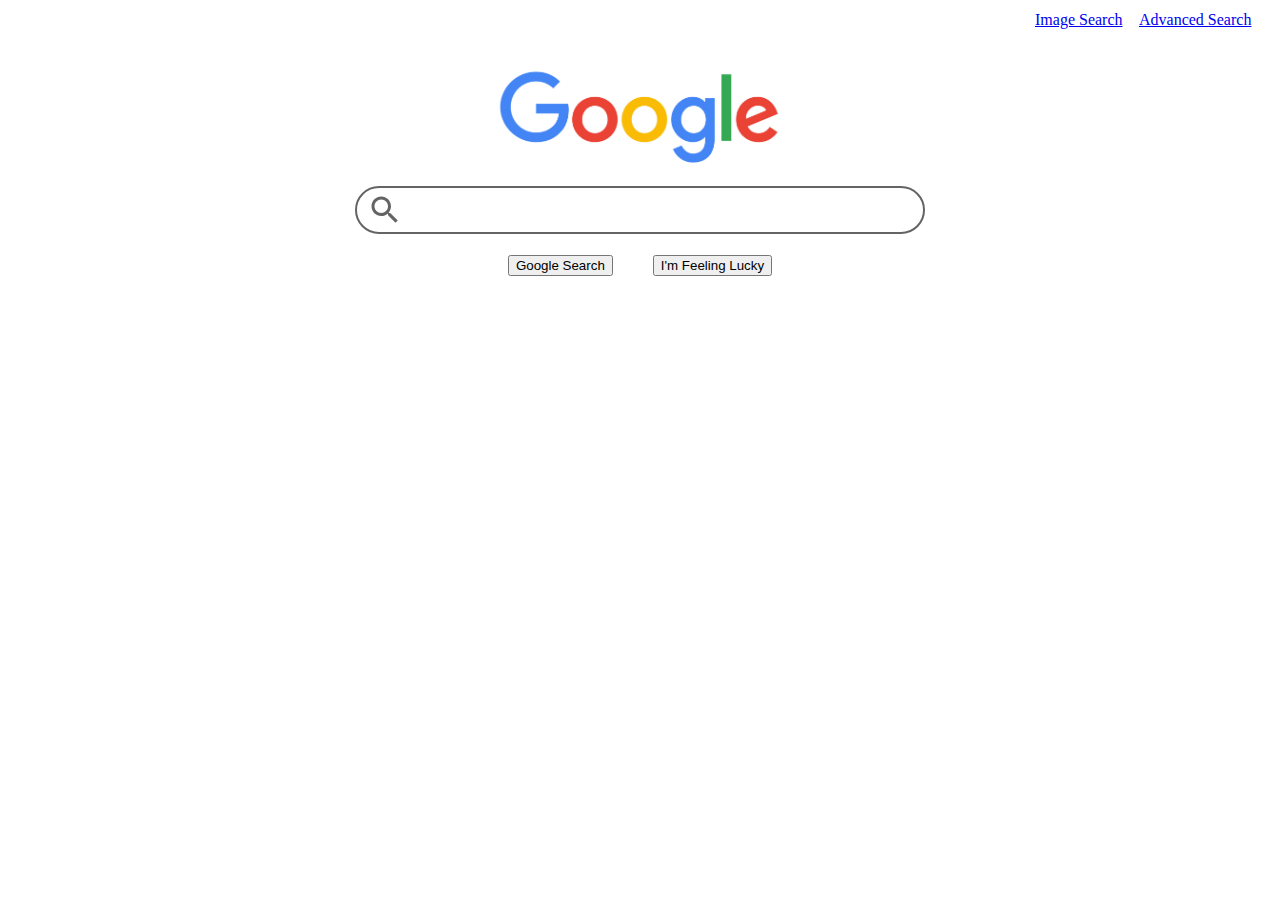
<file: projects/2020/x/search/index.html>
<!DOCTYPE html>
<html lang="en">
    <head>
        <title>Search</title>
        <link href="https://cdn.jsdelivr.net/npm/bootstrap@5.2.2/dist/css/bootstrap.min.css" rel="stylesheet" integrity="sha384-Zenh87qX5JnK2Jl0vWa8Ck2rdkQ2Bzep5IDxbcnCeuOxjzrPF/et3URy9Bv1WTRi" crossorigin="anonymous">
        <link rel="stylesheet" href="search.css">
    </head>
    <body>
        <table align="right" style="width: 100%;">
            <tbody>
                <tr>
                    <td style="width:90%;"></td>
                    <td style="min-width:100px;"><a href="imageSearch.html">Image Search</a></td>
                    <td style="min-width:130px;"><a href="advancedSearch.html">Advanced Search</a></td>
                </tr>
            </tbody>
        </table>
        <form action="https://google.com/search">        
            <table align="center" style="width: 60%;">
                <tbody>
                    <tr>
                        <td colspan="2"><img class="logo" src="google-logo.jpg" alt="Google Logo" width="300px"></td>
                    </tr>
                    <tr>
                        <td colspan="2">
                            <div class="search-box">
                                <svg aria-hidden="true" viewBox="0 0 24 24" >
                                    <path d="M15.5 14h-.79l-.28-.27C15.41 12.59 16 11.11 16 9.5 16 5.91 13.09 3 9.5 3S3 5.91 3 9.5 5.91 16 9.5 16c1.61 0 3.09-.59 4.23-1.57l.27.28v.79l5 4.99L20.49 19l-4.99-5zm-6 0C7.01 14 5 11.99 5 9.5S7.01 5 9.5 5 14 7.01 14 9.5 11.99 14 9.5 14z" />
                                </svg>
                                <input type="search" inputmode="search" autocomplete="off" name="q">
                            </div>
                        </td>
                    </tr>
                </tbody>
            </table>
            <div>
                <center>
                    <br>
                    <input role="button" type="submit" name="btnK" value="Google Search"><input type="submit" name="btnI" value="I'm Feeling Lucky">
                </center>
            </div>
        </form>
    </body>
</html>

<!--
Im Feeling lucky GET URL
https://www.google.com/search?
q=test
&
btnI=Estou+com+sorte
&

Image Search GET URL
https://www.google.com.br/search?
q=test
&
tbm=isch

Advanced Search GET URL
https://www.google.com/search?
as_q=Um+teste
&
as_epq=como+funciona
&
as_oq=miniatura+padr%C3%A3o
&
as_eq=roedor
-->
</file>
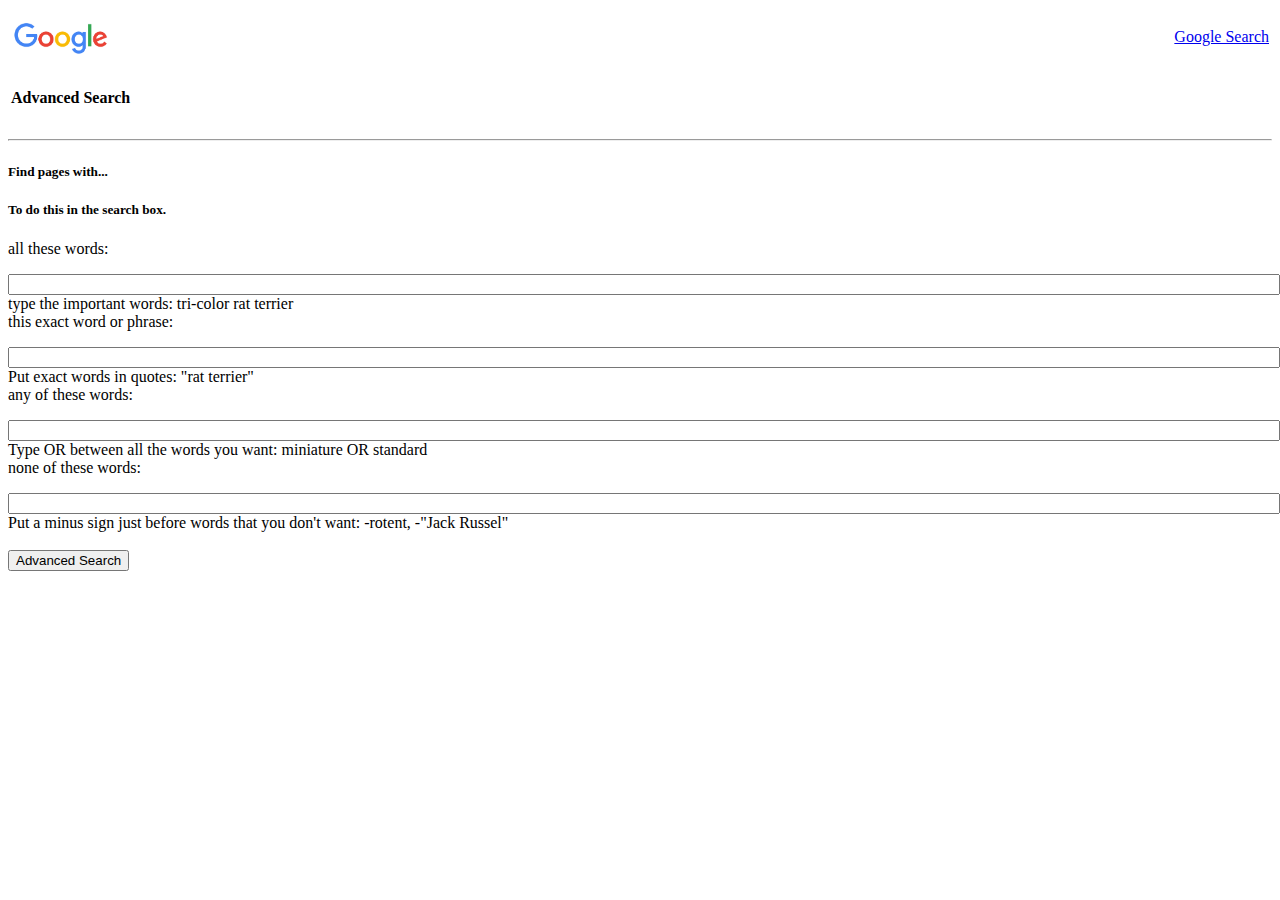
<file: projects/2020/x/search/advancedSearch.html>
<!DOCTYPE html>
<html lang="en">
    <head>
        <title>Advanced Search</title>
        <link href="https://cdn.jsdelivr.net/npm/bootstrap@5.2.2/dist/css/bootstrap.min.css" rel="stylesheet" integrity="sha384-Zenh87qX5JnK2Jl0vWa8Ck2rdkQ2Bzep5IDxbcnCeuOxjzrPF/et3URy9Bv1WTRi" crossorigin="anonymous">
        <link rel="stylesheet" href="search.css">
    </head>
    <body>
        <table style="width:100%">
            <tbody>
                <tr>
                    <td><img src="google-logo.jpg" alt="Google Logo" width="100px"></td>
                    <td style="text-align: right;"><a href="index.html">Google Search</a></td>
                </tr>
                <tr>
                    <td><h4>Advanced Search</h4></td>
                </tr>
            </tbody>
        </table>
        <hr>
        <form action="https://google.com/search">
            <!--<div class="container-fluid">
                <div class="row justify-content-between">
                    <div class="col-3">
                        <img src="google-logo.jpg" alt="Google Logo" width="100px">
                    </div>
                    <div class="col-3 offset-4 align-self-start">
                        <a href="index.html">Google Search</a>
                    </div>
                </div>
            </div> -->
            <div class="container-fluid">
                <!--<div class="row">
                    <div><h4>Advanced Search</h4></div>
                    <hr>-->
                </div>
                <div class="row">
                    <div class="col-lg-3 col-sm-6 col-6 d-block" style="max-width: 205px;min-width: 205px;"><h5 class="text-start">Find pages with...</h2></div>
                    <div class="col-lg-3 col-sm-6 col-6 d-block" style="min-width: 60px;"></div>
                    <div class="col-lg-6 d-none d-lg-block"><h5>To do this in the search box.</h3></div>
                </div>
                <div class="row">
                    <div class="col-lg-3 col-sm-6 col-6 d-block" style="max-width: 205px;min-width: 205px;">all these words:<p></p></div>
                    <div class="col-lg-3 col-sm-6 col-6 d-block" style="min-width: 60px;"><input style="width:100%" type="text" name="as_q"></div>
                    <div class="col-lg-6 d-none d-lg-block">type the important words: tri-color rat terrier</div>
                </div>
                <div class="row">
                    <div class="col-lg-3 col-sm-6 col-6 d-block" style="max-width: 205px;min-width: 205px;">this exact word or phrase:<p></p></div>
                    <div class="col-lg-3 col-sm-6 col-6 d-block" style="min-width: 60px;"><input style="width:100%" type="text" name="as_epq"></div>
                    <div class="col-lg-6 d-none d-lg-block">Put exact words in quotes: "rat terrier"</div>
                </div>
                <div class="row">
                    <div class="col-lg-3 col-sm-6 col-6 d-block" style="max-width: 205px;min-width: 205px;">any of these words:<p></p></div>
                    <div class="col-lg-3 col-sm-6 col-6 d-block" style="min-width: 60px;"><input style="width:100%" type="text" name="as_oq"></div>
                    <div class="col-lg-6 d-none d-lg-block">Type OR between all the words you want: miniature OR standard</div>
                </div>
                <div class="row">
                    <div class="col-lg-3 col-sm-6 col-6 d-block" style="max-width: 205px;min-width: 205px;">none of these words:<p></p></div>
                    <div class="col-lg-3 col-sm-6 col-6 d-block" style="min-width: 60px;"><input style="width:100%" type="text" name="as_eq"></div>
                    <div class="col-lg-6 d-none d-lg-block">Put a minus sign just before words that you don't want: -rotent, -"Jack Russel"</div>
                </div>
                <div class="row">
                    <br>
                </div>
                <div class="row justify-content-end">
                    <div class="col-lg-3 col-sm-6 col-6 d-block"><input class="btn btn-primary" type="submit" value="Advanced Search"></div>
                    <div class="col-lg-6 d-none d-lg-block"></div>
                </div>
            </div>
        </form>
    </body>
</html>
</file>
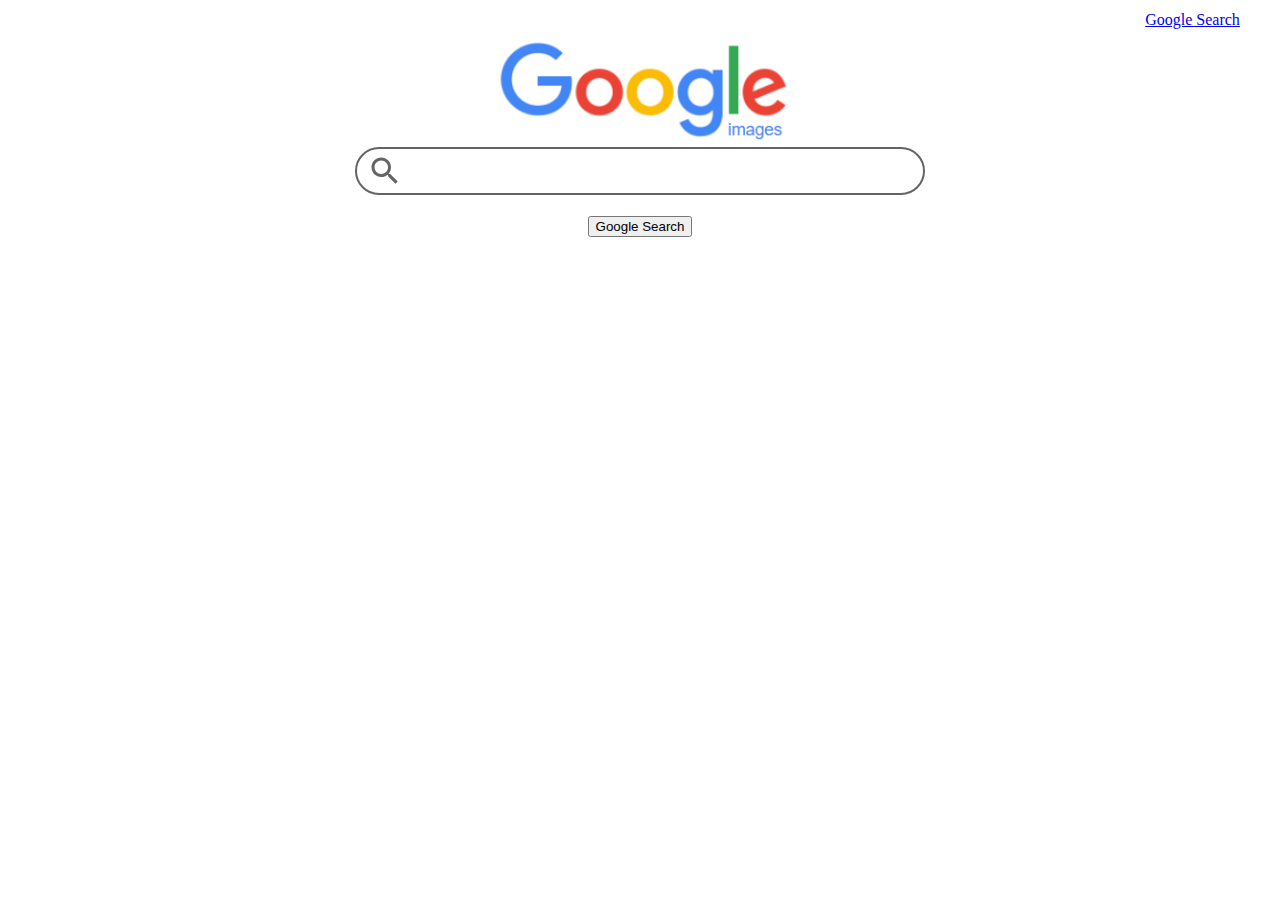
<file: projects/2020/x/search/imageSearch.html>
<!DOCTYPE html>
<html lang="en">
    <head>
        <title>Image Search</title>
        <link href="https://cdn.jsdelivr.net/npm/bootstrap@5.2.2/dist/css/bootstrap.min.css" rel="stylesheet" integrity="sha384-Zenh87qX5JnK2Jl0vWa8Ck2rdkQ2Bzep5IDxbcnCeuOxjzrPF/et3URy9Bv1WTRi" crossorigin="anonymous">
        <link rel="stylesheet" href="search.css">
    </head>
    <body>
        <table align="right" style="width: 100%;">
            <tbody>
                <tr>
                    <td style="width:90%;"></td>
                    <td style="min-width:110px;"><a href="index.html">Google Search</a></td>
                </tr>
            </tbody>
        </table>
        <form action="https://google.com/search">        
            <table align="center" style="width: 60%;">
                <tbody>
                    <tr>
                        <td colspan="2"><img class="logo" src="google-images.png" alt="Google Logo" width="300px"></td>
                    </tr>
                    <tr>
                        <td colspan="2">
                            <div class="search-box">
                                <svg aria-hidden="true" viewBox="0 0 24 24" >
                                    <path d="M15.5 14h-.79l-.28-.27C15.41 12.59 16 11.11 16 9.5 16 5.91 13.09 3 9.5 3S3 5.91 3 9.5 5.91 16 9.5 16c1.61 0 3.09-.59 4.23-1.57l.27.28v.79l5 4.99L20.49 19l-4.99-5zm-6 0C7.01 14 5 11.99 5 9.5S7.01 5 9.5 5 14 7.01 14 9.5 11.99 14 9.5 14z" />
                                </svg>
                                <input type="search" inputmode="search" autocomplete="off" name="q">
                                <input type="hidden" name="tbm" value="isch">
                            </div>
                        </td>
                    </tr>
                </tbody>
            </table>
            <div>
                <center>
                    <br>
                    <input type="submit" value="Google Search">
                </center>
            </div>
        </form>
    </body>
</html>
</file>
<file: projects/2020/x/search/search.css>
html {
    --dark-gray: rgb(100, 100, 100);
    --light-gray: rgb(150, 150, 150);
    --focus-blue: rgb(90, 190, 220);
}

td .logo, .search-box {
    display: block;
    margin-left: auto;
    margin-right: auto;
}

div center input {
    margin-left: 20px;
    margin-right: 20px;
}

.search-box {
    --target-size: 48px;
    --box-height: var(--target-size);
    --border-radius: calc(var(--box-height) / 2);
    --border-width: 2px;
    --icon-size: calc(var(--box-height) * 3/4 );
    --side-margin: calc(var(--border-radius) / 2);
    --icon-vertical-margin: calc( ( var(--box-height) - var(--icon-size) ) / 2 );
    position:relative;
    height: var(--box-height);
    max-width: 570px;
    min-width: 400px;
}

.search-box svg {
    fill: var(--dark-gray);
    height: var(--icon-size);
    width: var(--icon-size);
    position: absolute;
    left: var(--side-margin);
    top: var(--icon-vertical-margin);
    bottom: var(--icon-vertical-margin);
    z-index: -1;
}

.search-box input[type="search"] {
    border: var(--border-width) solid var(--dark-gray);
    border-radius: var(--border-radius);
    height: 100%;
    width: 100%;
    color: var(--dark-gray); 
    font-family: 'Noto Sans', Verdana, sans-serif;
    font-size: 1rem;
    padding-left: calc( var(--side-margin) + var(--icon-size) + 4px);
    padding-right: var(--side-margin);
    background: transparent;
}
 
.search-box input[type="search"]:focus,input[type="search"]:hover {
    border-color: var(--focus-blue);
    box-shadow: 0px 0px 5px var(--focus-blue);
    outline: 1px solid transparent;
}
</file>
